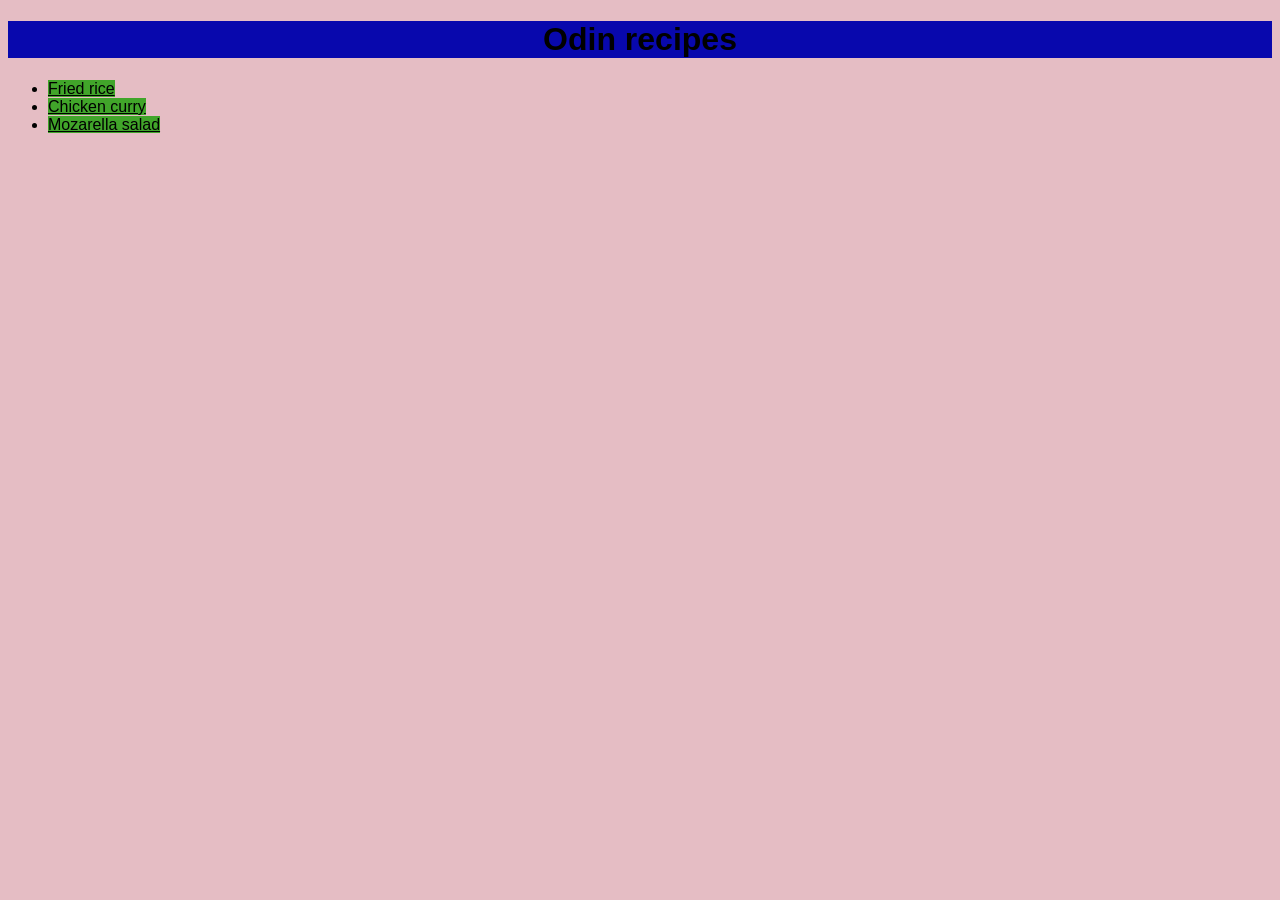
<file: index.html>
<!DOCTYPE html>
<html lang="en">
<head>
    <meta charset="UTF-8">
    <meta name="viewport" content="width=device-width, initial-scale=1.0">
    <title>Document</title>
    <link rel="stylesheet" href="styles.css">
</head>
<body>
    <h1>Odin recipes</h1>
    <ul>
        <li><a href="recipes/fried-rice.html">Fried rice</a></li>
        <li><a href="recipes/chicken-curry.html">Chicken curry</a></li>
        <li><a href="recipes/mozarella-salad.html">Mozarella salad</a></li>
    </ul>
</body>
</html>
</file>
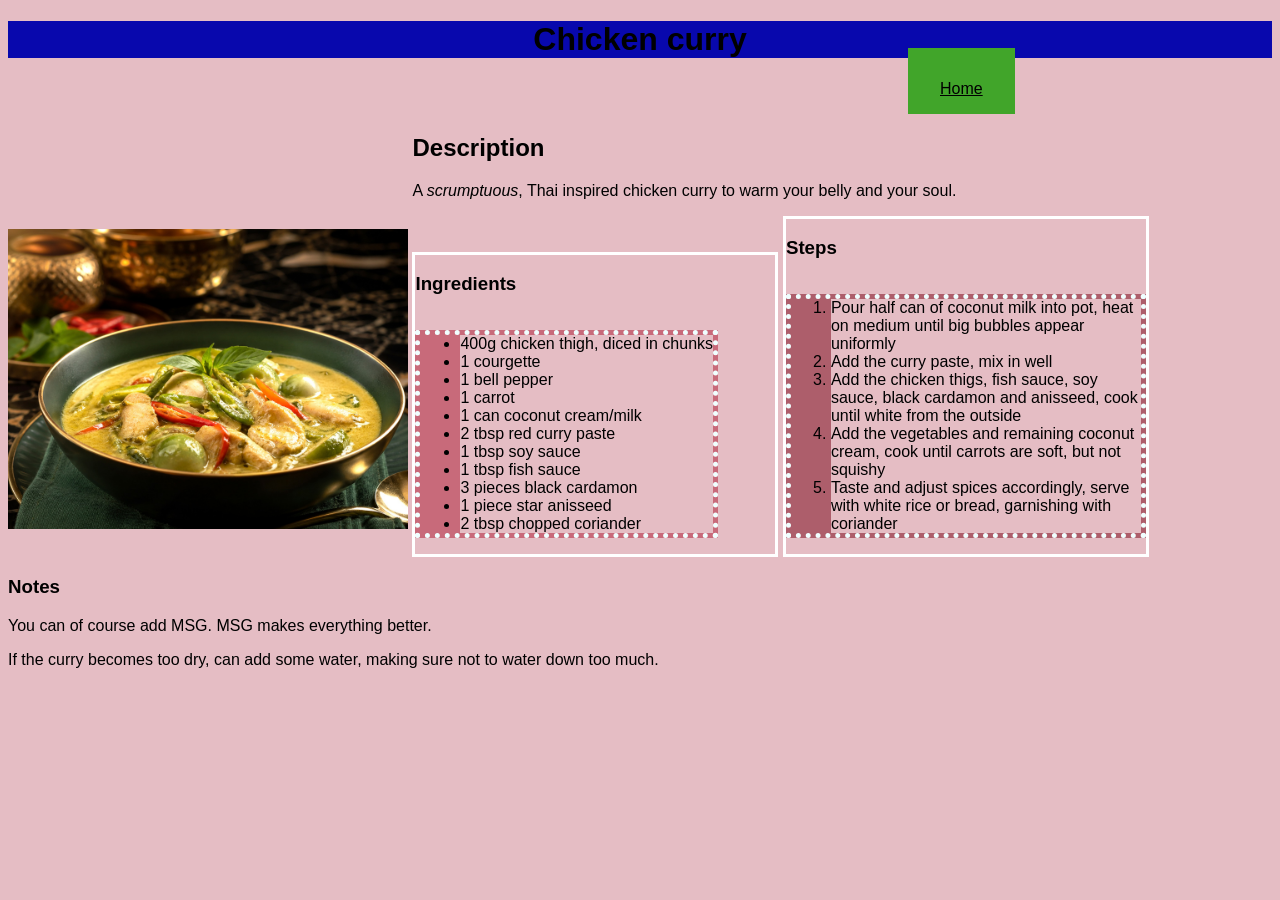
<file: recipes/chicken-curry.html>
<!DOCTYPE html>
<html lang="en">
<head>
    <meta charset="UTF-8">
    <meta name="viewport" content="width=<device-width>, initial-scale=1.0">
    <link rel="stylesheet" href="../styles.css">
    <title>Document</title>
</head>
<body>
    <h1>Chicken curry</h1>
    <a class="home" href="../index.html">Home</a>
    <p></p>
    <img src="../images/chicken_curry.jpg" alt="Image of chicken curry" height="300">
    <div class="whole-ting">
    <h2>Description</h2>
    <p>A <em>scrumptuous</em>, Thai inspired chicken curry to warm your belly and your soul.</p>
    <div class="ingredients-box">
        <h3>Ingredients</h3>
        <ul class="ingredients">
            <li>400g chicken thigh, diced in chunks</li>
            <li>1 courgette</li>
            <li>1 bell pepper</li>
            <li>1 carrot</li>
            <li>1 can coconut cream/milk</li>
            <li>2 tbsp red curry paste</li>
            <li>1 tbsp soy sauce</li>
            <li>1 tbsp fish sauce</li>
            <li>3 pieces black cardamon</li>
            <li>1 piece star anisseed</li>
            <li>2 tbsp chopped coriander</li>
        </ul>
    </div>
    <div class="steps-box">
        <h3>Steps</h3>
        <ol class="steps">
            <li>Pour half can of coconut milk into pot, heat on medium until big bubbles appear uniformly</li>
            <li>Add the curry paste, mix in well</li>
            <li>Add the chicken thigs, fish sauce, soy sauce, black cardamon and anisseed, cook until white from the outside</li>
            <li>Add the vegetables and remaining coconut cream, cook until carrots are soft, but not squishy</li>
            <li>Taste and adjust spices accordingly, serve with white rice or bread, garnishing with coriander</li>
         </ol>
    </div>
    </div>
    <h3>Notes</h3>
    <p>You can of course add MSG. MSG makes everything better.</p>
    <p>If the curry becomes too dry, can add some water, making sure not to water down too much.</p>
</body>
</html>
</file>
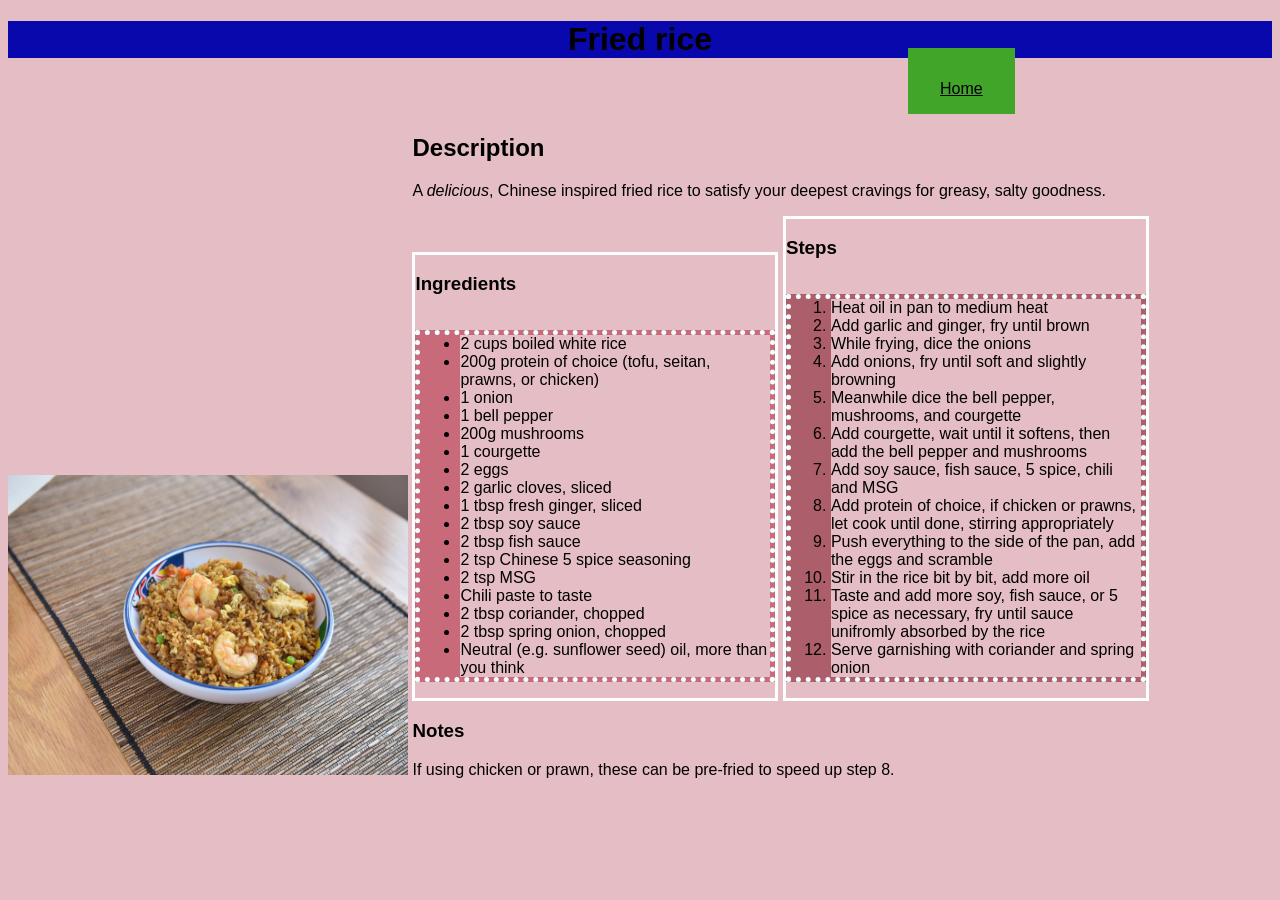
<file: recipes/fried-rice.html>
<!DOCTYPE html>
<html lang="en">
<head>
    <meta charset="UTF-8">
    <meta name="viewport" content="width=<device-width>, initial-scale=1.0">
    <link rel="stylesheet" href="../styles.css">
    <title>Document</title>
</head>
<body>
    <h1>Fried rice</h1>
    <a class="home" href="../index.html">Home</a>
    <p></p>
    <img src="../images/fried_rice.jpg" alt="Image of fried rice" height="300">
   <div class="whole-ting">
    <h2>Description</h2>
    <p>A <em>delicious</em>, Chinese inspired fried rice to satisfy your deepest cravings for greasy, salty goodness.</p>
    <div class="ingredients-box">
        <h3>Ingredients</h3>
        <ul class="ingredients">
            <li>2 cups boiled white rice</li>
            <li>200g protein of choice (tofu, seitan, prawns, or chicken)</li>
            <li>1 onion</li>
            <li>1 bell pepper</li>
            <li>200g mushrooms</li>
            <li>1 courgette</li>
            <li>2 eggs</li>
            <li>2 garlic cloves, sliced</li>
            <li>1 tbsp fresh ginger, sliced</li>
            <li>2 tbsp soy sauce</li>
            <li>2 tbsp fish sauce</li>
            <li>2 tsp Chinese 5 spice seasoning</li>
            <li>2 tsp MSG</li>
            <li>Chili paste to taste</li>
            <li>2 tbsp coriander, chopped</li>
            <li>2 tbsp spring onion, chopped</li>
            <li>Neutral (e.g. sunflower seed) oil, more than you think</li>
        </ul>
    </div>
    <div class="steps-box">
        <h3>Steps</h3>
        <ol class="steps">
            <li>Heat oil in pan to medium heat</li>
            <li>Add garlic and ginger, fry until brown</li>
            <li>While frying, dice the onions</li>
            <li>Add onions, fry until soft and slightly browning</li>
            <li>Meanwhile dice the bell pepper, mushrooms, and courgette</li>
            <li>Add courgette, wait until it softens, then add the bell pepper and mushrooms</li>
            <li>Add soy sauce, fish sauce, 5 spice, chili and MSG</li>
            <li>Add protein of choice, if chicken or prawns, let cook until done, stirring appropriately</li>
            <li>Push everything to the side of the pan, add the eggs and scramble</li>
            <li>Stir in the rice bit by bit, add more oil</li>
            <li>Taste and add more soy, fish sauce, or 5 spice as necessary, fry until sauce unifromly absorbed by the rice</li>
            <li>Serve garnishing with coriander and spring onion</li>
        </ol>
    </div>
    <h3>Notes</h3>
    <p>If using chicken or prawn, these can be pre-fried to speed up step 8.</p>
</div>
</body>
</html>
</file>
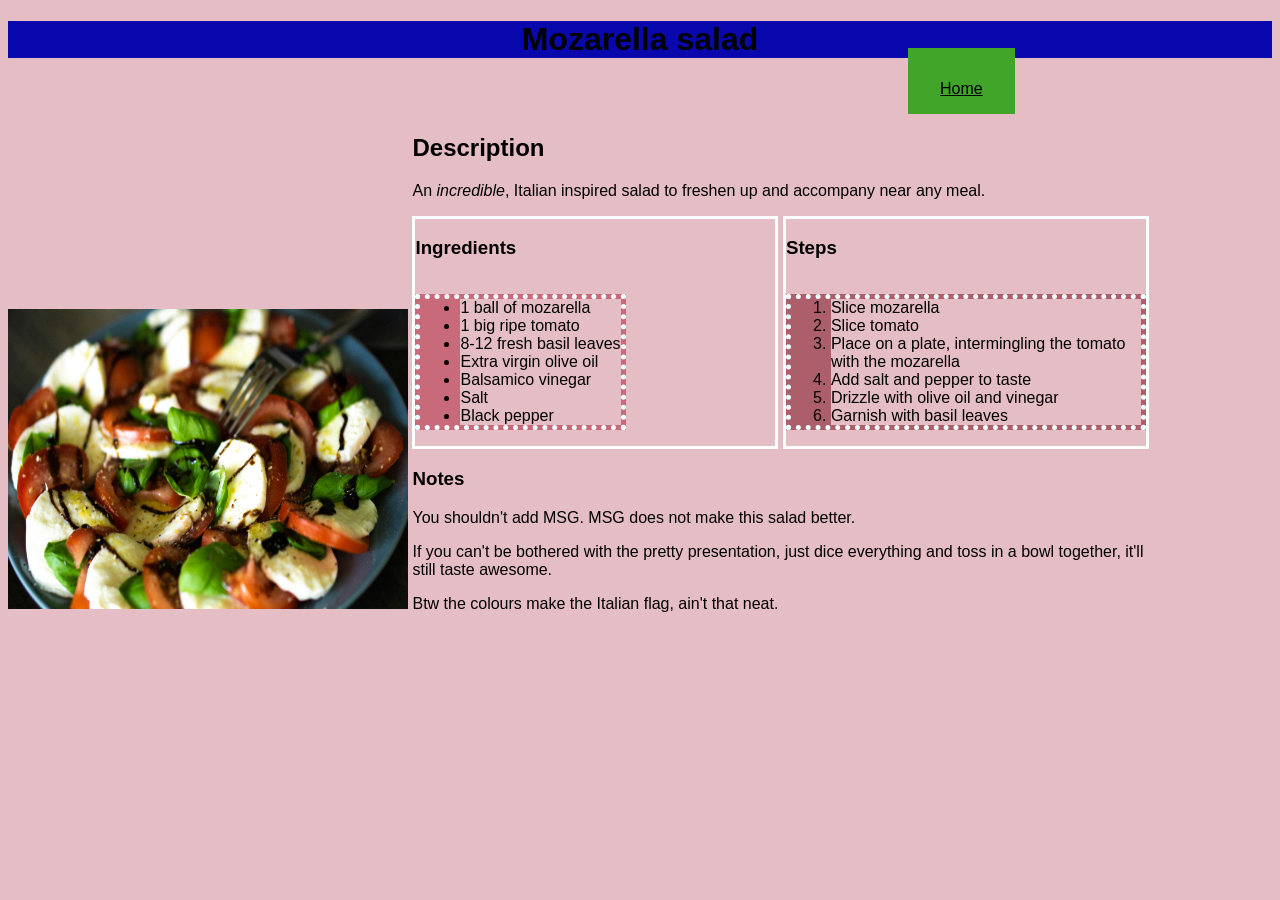
<file: recipes/mozarella-salad.html>
<!DOCTYPE html>
<html lang="en">
<head>
    <meta charset="UTF-8">
    <meta name="viewport" content="width=<device-width>, initial-scale=1.0">
    <link rel="stylesheet" href="../styles.css">
    <title>Document</title>
</head>
<body>
    <h1>Mozarella salad</h1>
    <a class="home" href="../index.html">Home</a>
    <p></p>
    <img src="../images/mozarella_salad.jpg" alt="Image of mozarella salad" height="300">
    <div class="whole-ting">
    <h2>Description</h2>
    <p>An <em>incredible</em>, Italian inspired salad to freshen up and accompany near any meal.</p>
    <div class="ingredients-box">
        <h3>Ingredients</h3>
        <ul class="ingredients">
          <li>1 ball of mozarella</li>
            <li>1 big ripe tomato</li>
            <li>8-12 fresh basil leaves</li>
            <li>Extra virgin olive oil</li>
            <li>Balsamico vinegar</li>
            <li>Salt</li>
            <li>Black pepper</li>
        </ul>
    </div>
    <div class="steps-box">
        <h3>Steps</h3>
        <ol class="steps">
            <li>Slice mozarella</li>
            <li>Slice tomato</li>
            <li>Place on a plate, intermingling the tomato with the mozarella</li>
            <li>Add salt and pepper to taste</li>
            <li>Drizzle with olive oil and vinegar</li>
            <li>Garnish with basil leaves</li>
        </ol>
    </div>
    <h3>Notes</h3>
    <p>You shouldn't add MSG. MSG does not make this salad better.</p>
    <p>If you can't be bothered with the pretty presentation, just dice everything and toss in a bowl together, it'll still taste awesome.</p>
    <p>Btw the colours make the Italian flag, ain't that neat.</p>
</div>
</body>
</html>
</file>
<file: styles.css>
* {
    background-color: rgb(229, 189, 196);
    font-family: Arial, Helvetica, sans-serif;
}

h1 {
    background-color: rgb(8, 8, 173);
    text-align: center;
}

img {
    display: inline-flex;
    width: 400px;
}

a {
    color: black;
    background-color: rgb(65, 165, 42);
}

.whole-ting {
    display: inline-block;
    width: 750px;
}

.home {
    padding: 32px;
    margin-left: 900px;
}

.ingredients-box {
    display: inline-block;
    border-color: white; 
    border-style: solid; 
    width: 360px;

}

.steps-box {
    display: inline-block;
    border-color: white; 
    border-style: solid; 
    width: 360px;
}

.ingredients {
    background-color: rgb(200, 106, 122);
    border-color: azure;
    border-style: dotted;
    border-width: 5px;
    display: inline-block;
}

.steps {
    background-color: rgb(173, 94, 107);
    border-color: azure;
    border-style: dotted;
    border-width: 5px;
    display: inline-block;
}
</file>
